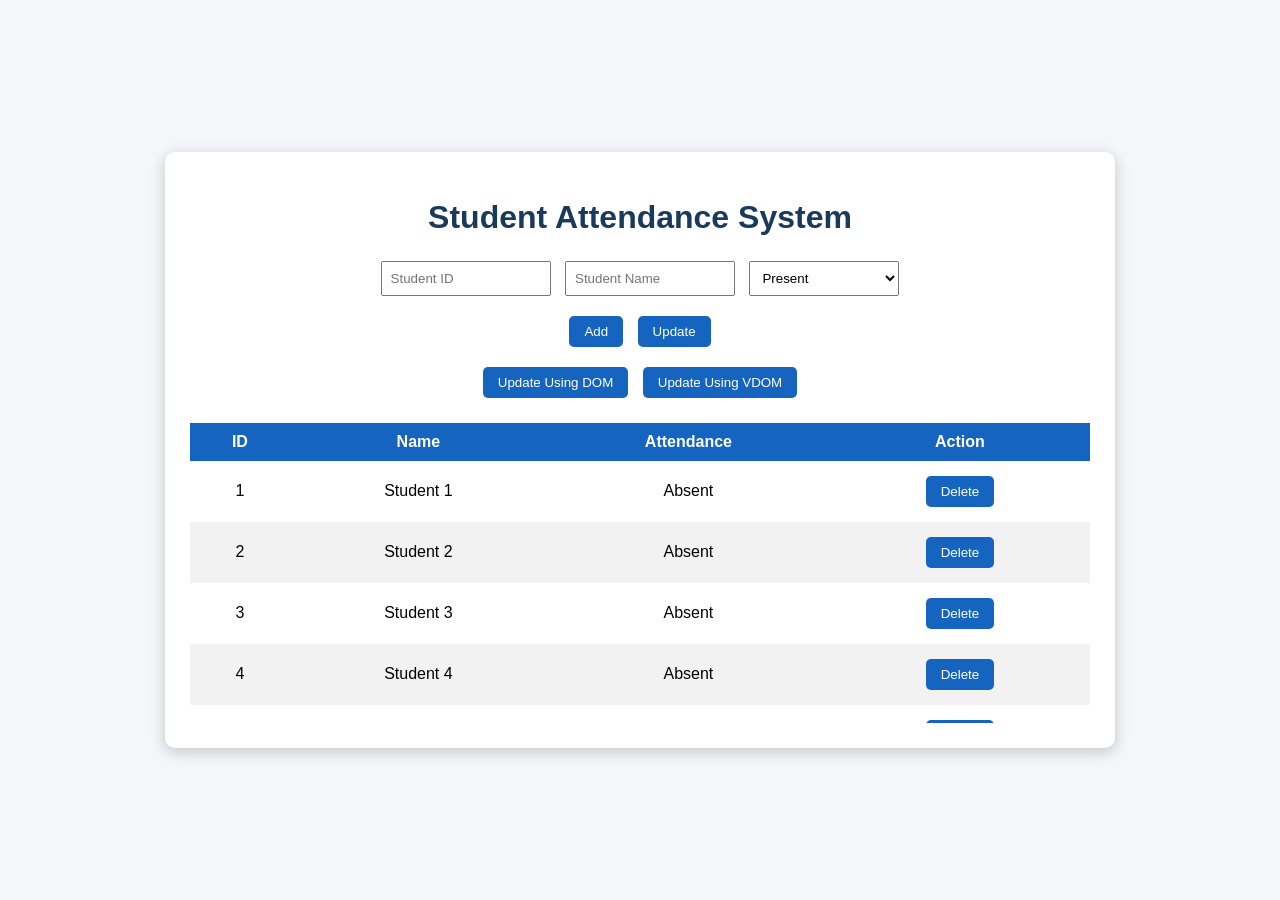
<file: Week-1/index.html>
<!DOCTYPE html>
<html>
<head>
<title>Student Attendance System</title>
<link rel="stylesheet" href="style.css">
<script src="script.js"></script>
</head>
<body>
<div class="container">
<h1>Student Attendance System</h1>
<!-- Form Section -->
<div class="form">
<input type="number" id="id" placeholder="Student ID">
<input type="text" id="name" placeholder="Student Name">
<select id="status">
<option value="true">Present</option>
<option value="false">Absent</option>
</select>
<div class="btn-group">
<button onclick="addStudent()">Add</button>
<button onclick="updateStudent()">Update</button>
</div>
</div>
<!-- DOM vs VDOM Buttons -->
<div class="btn-group">
<button onclick="updateDOM()">Update Using DOM</button>
<button onclick="updateVDOM()">Update Using VDOM</button>
</div>
<!-- Table Section -->
<div class="table-container">
<table>
<thead>
<tr>
<th>ID</th>
<th>Name</th>
<th>Attendance</th>
<th>Action</th>
</tr>
</thead>
<tbody id="tableBody">
<!-- Data comes from script.js -->
</tbody>
</table>
</div>
</div>
</file>
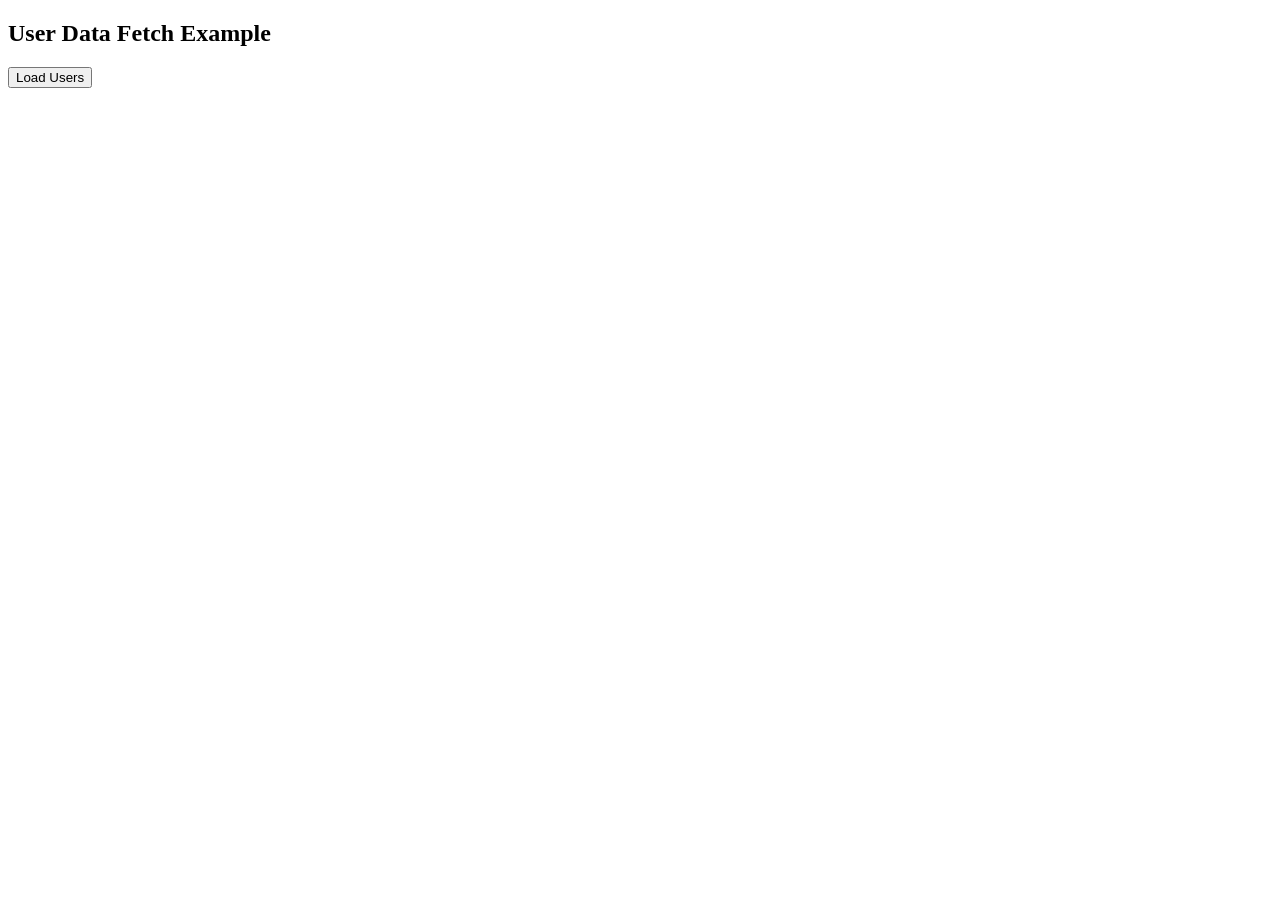
<file: Week-4/index.html>
<!DOCTYPE html>
<html lang="en">
<head>
    <title>User Management App</title>
</head>
<body>
    <h2>User Data Fetch Example</h2>
    <button onclick="loadUsers()">Load Users</button>
    <ul id="userList"></ul>
    <script src="app.js"></script>
</body>
</html>
</file>
<file: Week-1/style.css>
body {
font-family: Arial;
background: #f4f6f9;
margin: 0;
height: 100vh;
display: flex;
justify-content: center; /* horizontal center */
align-items: center; /* vertical center */
}
/* Main container */
.container {
width: 90%;
max-width: 900px;
background: white;
padding: 25px;
border-radius: 10px;
box-shadow: 0px 4px 15px rgba(0,0,0,0.2);
text-align: center;
}
/* Heading */
h1 {
color: #1a3a5c;
margin-bottom: 20px;
}
/* Form inputs */
.form input, .form select {
padding: 8px;
margin: 5px;
width: 150px;
}
/* Button group */
.btn-group {
margin-top: 10px;
}
/* Buttons */
button {
padding: 8px 15px;
margin: 5px;
background: #1565C0;
color: white;
border: none;
cursor: pointer;
border-radius: 5px;
}
button:hover {
background: #0D47A1;
}
/* Table container */
.table-container {
margin-top: 20px;
max-height: 300px;
overflow-y: auto; /* scroll for large data */
}
/* Table styling */
table {
width: 100%;
border-collapse: collapse;
}
th, td {
padding: 10px;
text-align: center;
}
th {
background: #1565C0;
color: white;
}
tr:nth-child(even) {
background: #f2f2f2;
}
/* Highlight updates */
.updated {
background-color: yellow !important;
}
</file>
